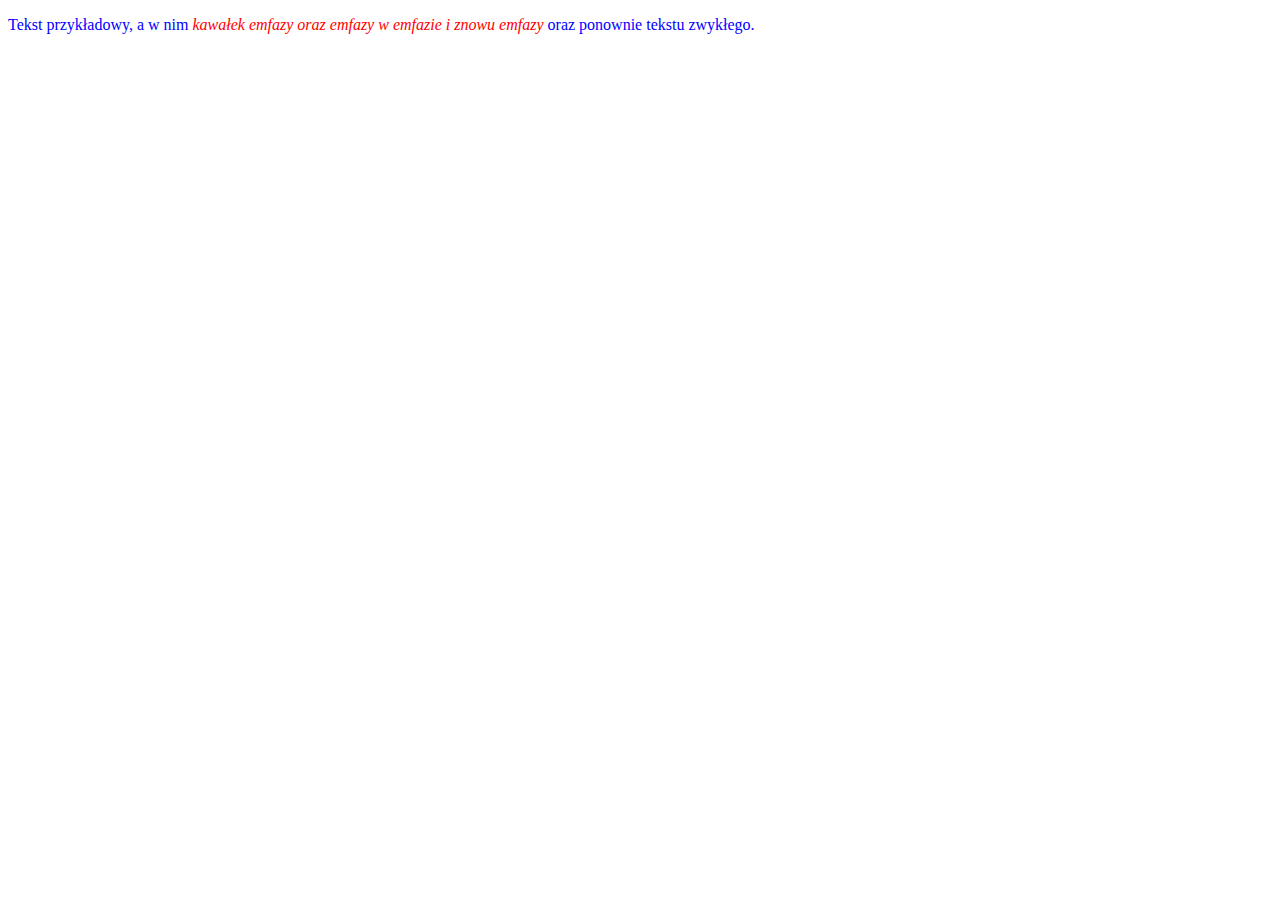
<file: cw_css/zad1/zad_01.html>
<!DOCTYPE html>
<html>
  <head>
    <title>Zadanie 1</title>
    <meta charset="utf-8">
    <link rel="stylesheet" type="text/css" href="zad_01.css">
  </head>
  <body>
    <p>
    Tekst przykładowy, a w nim <em>kawałek emfazy oraz 
      <em> emfazy w emfazie </em> i znowu emfazy </em>
    oraz ponownie tekstu zwykłego.
    </p>
  </body>
</html>
</file>
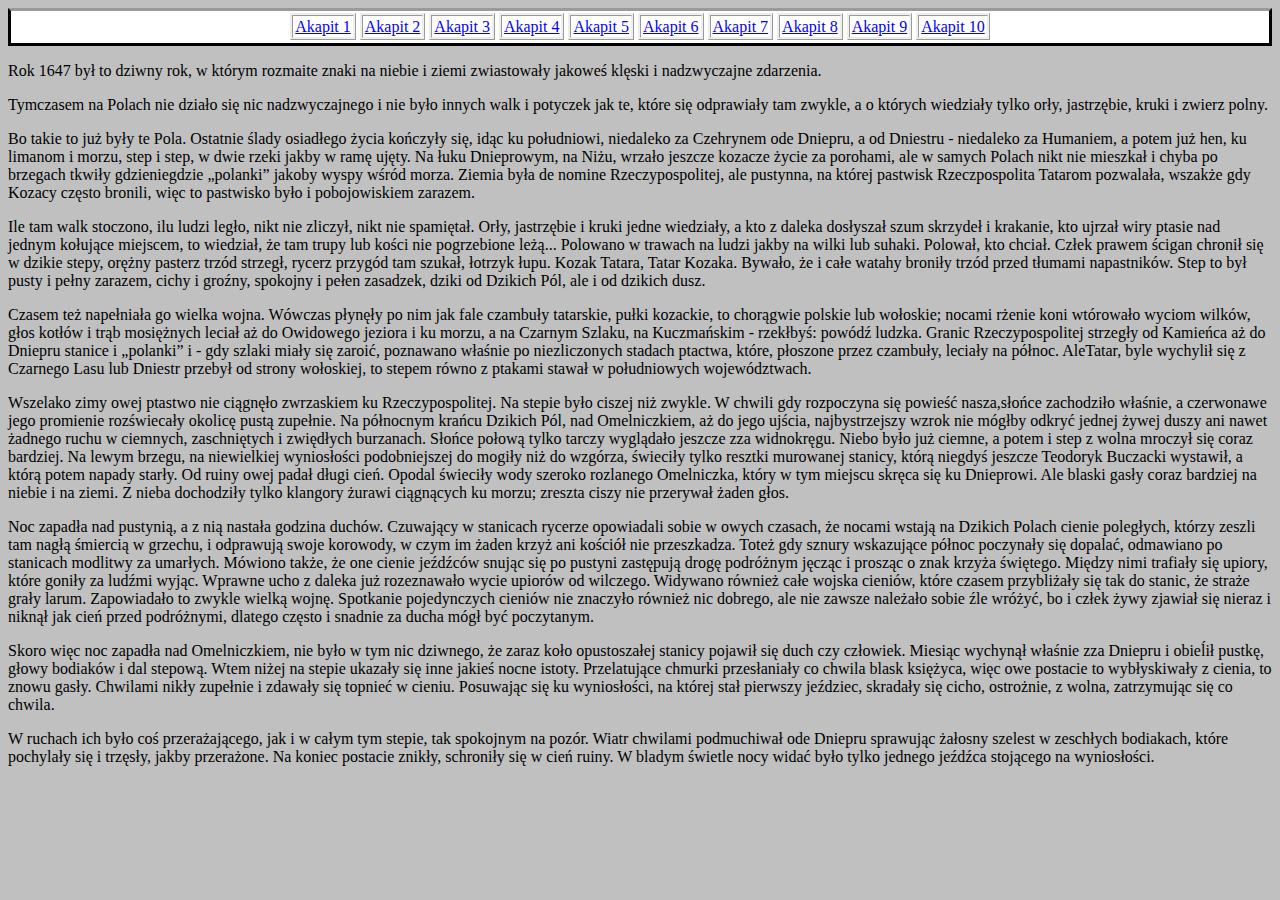
<file: cw_css/zad10/zad_10.html>
<!DOCTYPE html>
<html>
  <head>
    <title>Tekst ...</title>
    <meta charset="utf-8">
    <link rel="stylesheet" type="text/css" href="zad10.css">
  </head>
  <body>
    <div id="menu">
      <span class="el_menu"><a href="#A1">Akapit 1</a></span>
      <span class="el_menu"><a href="#A2">Akapit 2</a></span>
      <span class="el_menu"><a href="#A3">Akapit 3</a></span>
      <span class="el_menu"><a href="#A4">Akapit 4</a></span>
      <span class="el_menu"><a href="#A5">Akapit 5</a></span>
      <span class="el_menu"><a href="#A6">Akapit 6</a></span>
      <span class="el_menu"><a href="#A7">Akapit 7</a></span>
      <span class="el_menu"><a href="#A8">Akapit 8</a></span>
      <span class="el_menu"><a href="#A9">Akapit 9</a></span>
      <span class="el_menu"><a href="#A10">Akapit 10</a></span>
    </div>
    <div id="tresc">
      <p id="A1">Rok 1647 był to dziwny rok, w którym rozmaite znaki na
      niebie i ziemi zwiastowały jakoweś klęski i nadzwyczajne
      zdarzenia.</p>
      <p id="A2">Tymczasem na Polach nie działo się nic nadzwyczajnego i
      nie było innych walk i potyczek jak te, które się odprawiały tam
      zwykle, a o których wiedziały tylko orły, jastrzębie, kruki i zwierz
      polny.</p>
      <p id="A3">Bo takie to już były te Pola. Ostatnie ślady osiadłego
      życia kończyły się, idąc ku południowi, niedaleko za Czehrynem ode
      Dniepru, a od Dniestru - niedaleko za Humaniem, a potem już hen, ku
      limanom i morzu, step i step, w dwie rzeki jakby w ramę ujęty. Na łuku
      Dnieprowym, na Niżu, wrzało jeszcze kozacze życie za porohami, ale w
      samych Polach nikt nie mieszkał i chyba po brzegach tkwiły
      gdzieniegdzie &#8222;polanki&#8221; jakoby wyspy wśród morza. Ziemia
      była de nomine Rzeczypospolitej, ale pustynna, na której pastwisk
      Rzeczpospolita Tatarom pozwalała, wszakże gdy Kozacy często bronili,
      więc to pastwisko było i pobojowiskiem zarazem.</p>
      <p id="A4">Ile tam walk stoczono, ilu ludzi legło, nikt nie
      zliczył, nikt nie spamiętał. Orły, jastrzębie i kruki jedne wiedziały,
      a kto z daleka dosłyszał szum skrzydeł i krakanie, kto ujrzał wiry
      ptasie nad jednym kołujące miejscem, to wiedział, że tam trupy lub
      kości nie pogrzebione leżą... Polowano w trawach na ludzi jakby na
      wilki lub suhaki. Polował, kto chciał. Człek prawem ścigan chronił się
      w dzikie stepy, orężny pasterz trzód strzegł, rycerz przygód tam
      szukał, łotrzyk łupu. Kozak Tatara, Tatar Kozaka. Bywało, że i całe
      watahy broniły trzód przed tłumami napastników. Step to był pusty i
      pełny zarazem, cichy i groźny, spokojny i pełen zasadzek, dziki od
      Dzikich Pól, ale i od dzikich dusz.</p>

      <p id="A5">Czasem też
      napełniała go wielka wojna. Wówczas płynęły po nim jak fale
      czambuły tatarskie, pułki kozackie, to chorągwie polskie lub
      wołoskie; nocami rżenie koni wtórowało wyciom wilków, głos
      kotłów i trąb mosiężnych leciał aż do Owidowego jeziora i
      ku morzu, a na Czarnym Szlaku, na Kuczmańskim - rzekłbyś:
      powódź ludzka. Granic Rzeczypospolitej strzegły od
      Kamieńca aż do Dniepru stanice i &#8222;polanki&#8221; i - gdy
      szlaki miały się zaroić, poznawano właśnie po
      niezliczonych stadach ptactwa, które, płoszone przez czambuły,
      leciały na północ. AleTatar, byle wychylił się z Czarnego
      Lasu lub Dniestr przebył od strony wołoskiej, to stepem równo
      z ptakami stawał w południowych województwach.</p>

      <p id="A6">Wszelako zimy owej
      ptastwo nie ciągnęło zwrzaskiem ku Rzeczypospolitej. Na stepie
      było ciszej niż zwykle. W chwili gdy rozpoczyna się
      powieść nasza,słońce zachodziło właśnie, a
      czerwonawe jego promienie rozświecały okolicę pustą
      zupełnie. Na północnym krańcu Dzikich Pól, nad Omelniczkiem,
      aż do jego ujścia, najbystrzejszy wzrok nie mógłby
      odkryć jednej żywej duszy ani nawet żadnego ruchu w ciemnych,
      zaschniętych i zwiędłych burzanach. Słońce połową tylko
      tarczy wyglądało jeszcze zza widnokręgu. Niebo było już
      ciemne, a potem i step z wolna mroczył się coraz bardziej. Na
      lewym brzegu, na niewielkiej wyniosłości podobniejszej do
      mogiły niż do wzgórza, świeciły tylko resztki murowanej
      stanicy, którą niegdyś jeszcze Teodoryk Buczacki
      wystawił, a którą potem napady starły. Od ruiny owej padał
      długi cień. Opodal świeciły wody szeroko rozlanego
      Omelniczka, który w tym miejscu skręca się ku Dnieprowi. Ale
      blaski gasły coraz bardziej na niebie i na ziemi. Z nieba
      dochodziły tylko klangory żurawi ciągnących ku morzu; zreszta
      ciszy nie przerywał żaden głos.</p>

      <p id="A7">Noc zapadła nad
      pustynią, a z nią nastała godzina duchów. Czuwający w
      stanicach rycerze opowiadali sobie w owych czasach, że nocami
      wstają na Dzikich Polach cienie poległych, którzy zeszli tam
      nagłą śmiercią w grzechu, i odprawują swoje korowody, w
      czym im żaden krzyż ani kościół nie przeszkadza. Toteż
      gdy sznury wskazujące północ poczynały się dopalać,
      odmawiano po stanicach modlitwy za umarłych. Mówiono także,
      że one cienie jeźdźców snując się po pustyni
      zastępują drogę podróżnym jęcząc i prosząc o znak krzyża
      świętego. Między nimi trafiały się upiory, które
      goniły za ludźmi wyjąc. Wprawne ucho z daleka już
      rozeznawało wycie upiorów od wilczego. Widywano również całe
      wojska cieniów, które czasem przybliżały się tak do stanic,
      że straże grały larum. Zapowiadało to zwykle wielką wojnę.
      Spotkanie pojedynczych cieniów nie znaczyło również nic
      dobrego, ale nie zawsze należało sobie źle wróżyć, bo i
      człek żywy zjawiał się nieraz i niknął jak cień przed
      podróżnymi, dlatego często i snadnie za ducha mógł być
      poczytanym.</p>

      <p id="A8">Skoro więc noc
      zapadła nad Omelniczkiem, nie było w tym nic dziwnego, że
      zaraz koło opustoszałej stanicy pojawił się duch czy
      człowiek. Miesiąc wychynął właśnie zza Dniepru i
      obieĺił pustkę, głowy bodiaków i dal stepową. Wtem niżej
      na stepie ukazały się inne jakieś nocne istoty.
      Przelatujące chmurki przesłaniały co chwila blask księżyca,
      więc owe postacie to wybłyskiwały z cienia, to znowu gasły.
      Chwilami nikły zupełnie i zdawały się topnieć w cieniu.
      Posuwając się ku wyniosłości, na której stał pierwszy
      jeździec, skradały się cicho, ostrożnie, z wolna,
      zatrzymując się co chwila.</p>

      <p id="A9">W ruchach ich było
      coś przerażającego, jak i w całym tym stepie, tak
      spokojnym na pozór. Wiatr chwilami podmuchiwał ode Dniepru
      sprawując żałosny szelest w zeschłych bodiakach, które
      pochylały się i trzęsły, jakby przerażone. Na koniec
      postacie znikły, schroniły się w cień ruiny. W bladym
      świetle nocy widać było tylko jednego jeźdźca
      stojącego na wyniosłości.</p>
    </div>
  </body>
</html>
</file>
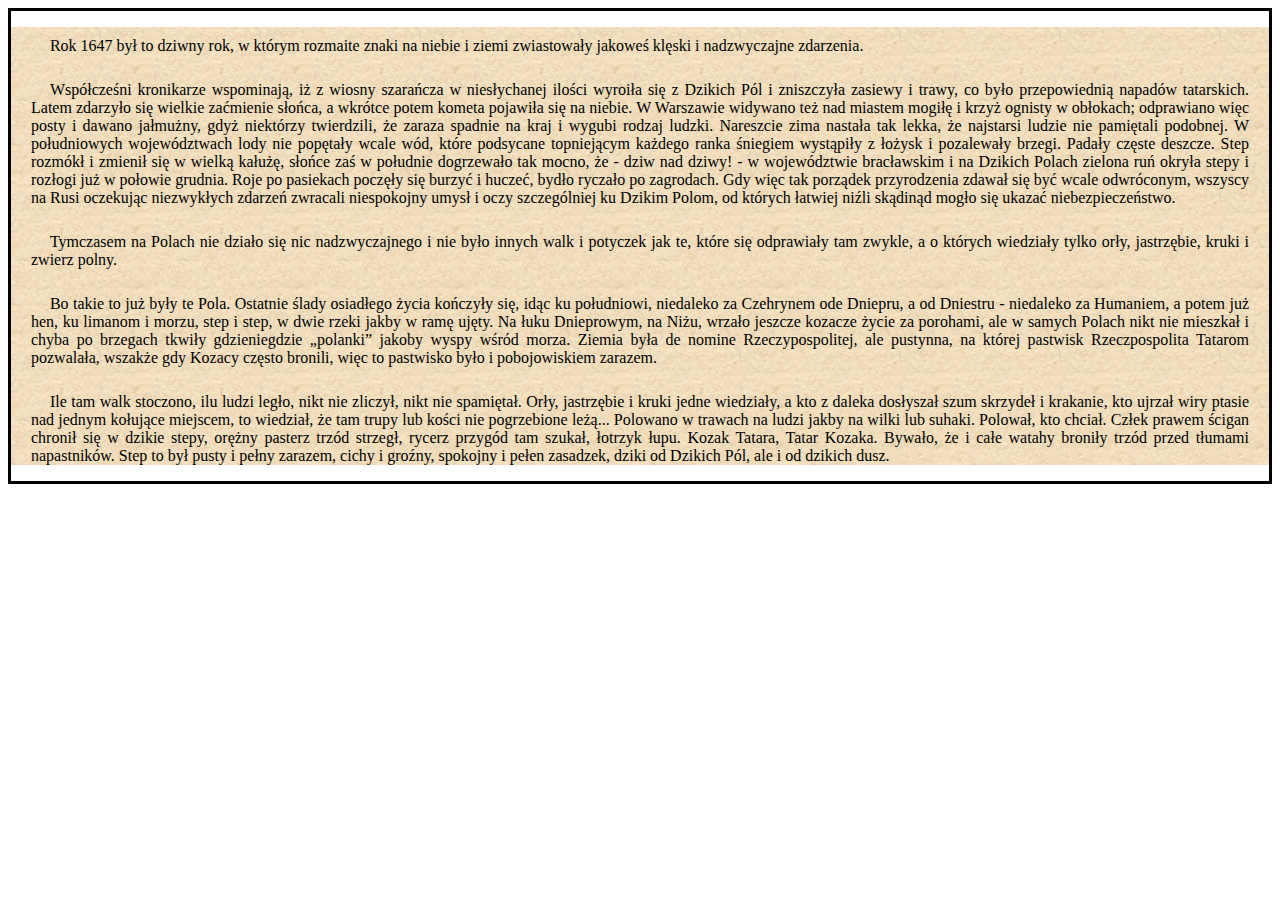
<file: cw_css/zad2/zad_02.html>
<!DOCTYPE html>
<html>
  <head>
    <meta charset="utf-8">
    <title>Tekst…</title>
    <link rel="stylesheet" type="text/css" href="zad_02.css">
  </head>
  <body>
    <div class="tresc">
      <p>Rok 1647 był to dziwny rok, w którym rozmaite znaki na
      niebie i ziemi zwiastowały jakoweś klęski i nadzwyczajne
      zdarzenia.</p>

      <p>Współcześni kronikarze wspominają, iż z wiosny
      szarańcza w niesłychanej ilości wyroiła się z Dzikich Pól i zniszczyła
      zasiewy i trawy, co było przepowiednią napadów tatarskich. Latem
      zdarzyło się wielkie zaćmienie słońca, a wkrótce potem kometa pojawiła
      się na niebie. W Warszawie widywano też nad miastem mogiłę i krzyż
      ognisty w obłokach; odprawiano więc posty i dawano jałmużny, gdyż
      niektórzy twierdzili, że zaraza spadnie na kraj i wygubi rodzaj
      ludzki. Nareszcie zima nastała tak lekka, że najstarsi ludzie nie
      pamiętali podobnej. W południowych województwach lody nie popętały
      wcale wód, które podsycane topniejącym każdego ranka śniegiem
      wystąpiły z łożysk i pozalewały brzegi. Padały częste deszcze. Step
      rozmókł i zmienił się w wielką kałużę, słońce zaś w południe
      dogrzewało tak mocno, że - dziw nad dziwy! - w województwie
      bracławskim i na Dzikich Polach zielona ruń okryła stepy i rozłogi już
      w połowie grudnia. Roje po pasiekach poczęły się burzyć i huczeć,
      bydło ryczało po zagrodach. Gdy więc tak porządek przyrodzenia zdawał
      się być wcale odwróconym, wszyscy na Rusi oczekując niezwykłych
      zdarzeń zwracali niespokojny umysł i oczy szczególniej ku Dzikim
      Polom, od których łatwiej niźli skądinąd mogło się ukazać
      niebezpieczeństwo.</p>

      <p>Tymczasem na Polach nie działo się nic nadzwyczajnego i
      nie było innych walk i potyczek jak te, które się odprawiały tam
      zwykle, a o których wiedziały tylko orły, jastrzębie, kruki i zwierz
      polny.</p>

      <p>Bo takie to już były te Pola. Ostatnie ślady osiadłego
      życia kończyły się, idąc ku południowi, niedaleko za Czehrynem ode
      Dniepru, a od Dniestru - niedaleko za Humaniem, a potem już hen, ku
      limanom i morzu, step i step, w dwie rzeki jakby w ramę ujęty. Na łuku
      Dnieprowym, na Niżu, wrzało jeszcze kozacze życie za porohami, ale w
      samych Polach nikt nie mieszkał i chyba po brzegach tkwiły
      gdzieniegdzie „polanki” jakoby wyspy wśród morza. Ziemia
      była de nomine Rzeczypospolitej, ale pustynna, na której pastwisk
      Rzeczpospolita Tatarom pozwalała, wszakże gdy Kozacy często bronili,
      więc to pastwisko było i pobojowiskiem zarazem.</p>

      <p>Ile tam walk stoczono, ilu ludzi legło, nikt nie
      zliczył, nikt nie spamiętał. Orły, jastrzębie i kruki jedne wiedziały,
      a kto z daleka dosłyszał szum skrzydeł i krakanie, kto ujrzał wiry
      ptasie nad jednym kołujące miejscem, to wiedział, że tam trupy lub
      kości nie pogrzebione leżą... Polowano w trawach na ludzi jakby na
      wilki lub suhaki. Polował, kto chciał. Człek prawem ścigan chronił się
      w dzikie stepy, orężny pasterz trzód strzegł, rycerz przygód tam
      szukał, łotrzyk łupu. Kozak Tatara, Tatar Kozaka. Bywało, że i całe
      watahy broniły trzód przed tłumami napastników. Step to był pusty i
      pełny zarazem, cichy i groźny, spokojny i pełen zasadzek, dziki od
      Dzikich Pól, ale i od dzikich dusz.</p>
    </div>
  </body>
</html>
</file>
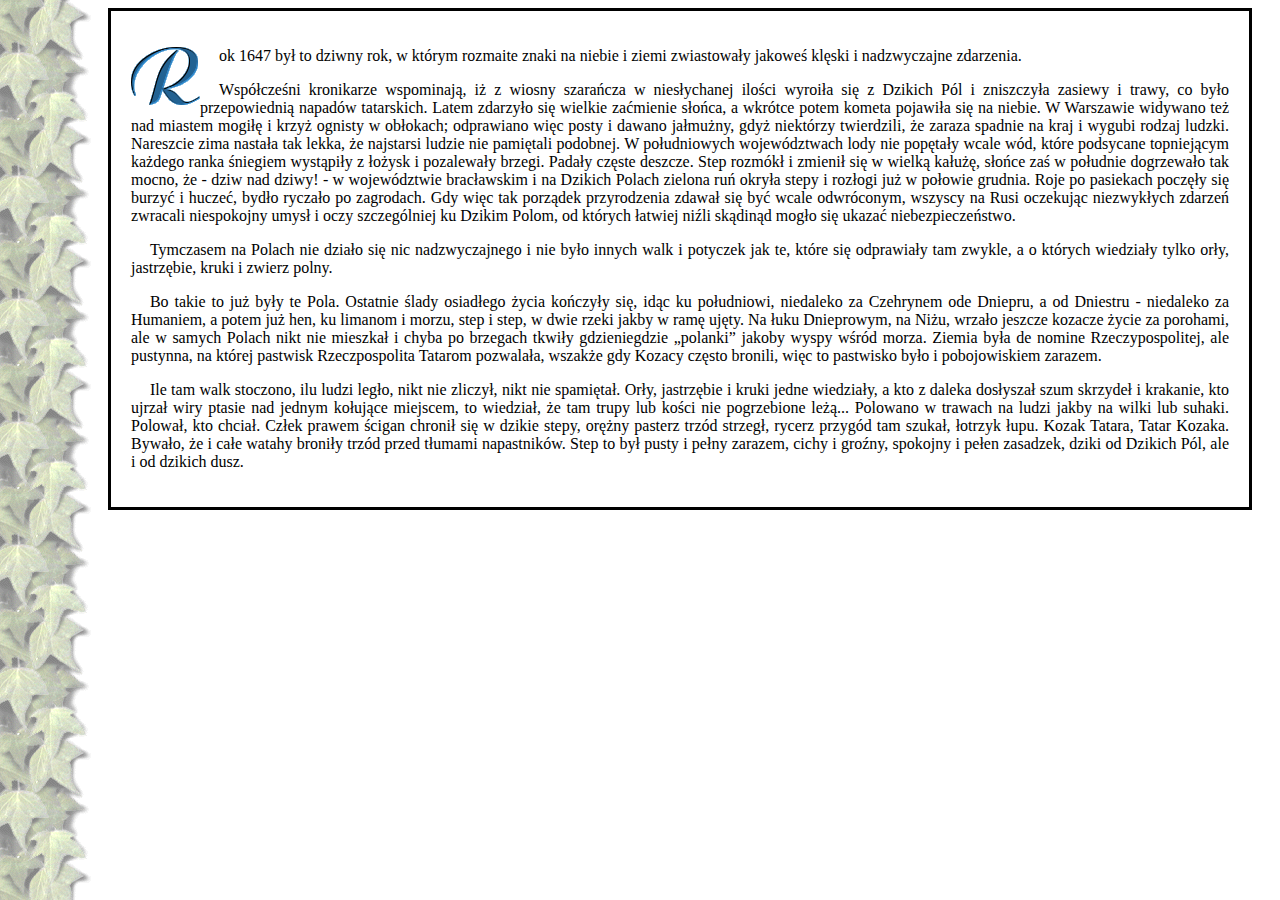
<file: cw_css/zad3/zad_03.html>
<!DOCTYPE html>
<html>
  <head>
    <meta charset="utf-8">
    <title>Tekst…</title>
    <link rel="stylesheet" type="text/css" href="zad_03.css">
  </head>
  <body>
    <div class="tresc">
      <p><img src="R.gif" alt="R">ok 1647 był to dziwny rok, w którym rozmaite znaki na
      niebie i ziemi zwiastowały jakoweś klęski i nadzwyczajne
      zdarzenia.</p>

      <p>Współcześni kronikarze wspominają, iż z wiosny
      szarańcza w niesłychanej ilości wyroiła się z Dzikich Pól i zniszczyła
      zasiewy i trawy, co było przepowiednią napadów tatarskich. Latem
      zdarzyło się wielkie zaćmienie słońca, a wkrótce potem kometa pojawiła
      się na niebie. W Warszawie widywano też nad miastem mogiłę i krzyż
      ognisty w obłokach; odprawiano więc posty i dawano jałmużny, gdyż
      niektórzy twierdzili, że zaraza spadnie na kraj i wygubi rodzaj
      ludzki. Nareszcie zima nastała tak lekka, że najstarsi ludzie nie
      pamiętali podobnej. W południowych województwach lody nie popętały
      wcale wód, które podsycane topniejącym każdego ranka śniegiem
      wystąpiły z łożysk i pozalewały brzegi. Padały częste deszcze. Step
      rozmókł i zmienił się w wielką kałużę, słońce zaś w południe
      dogrzewało tak mocno, że - dziw nad dziwy! - w województwie
      bracławskim i na Dzikich Polach zielona ruń okryła stepy i rozłogi już
      w połowie grudnia. Roje po pasiekach poczęły się burzyć i huczeć,
      bydło ryczało po zagrodach. Gdy więc tak porządek przyrodzenia zdawał
      się być wcale odwróconym, wszyscy na Rusi oczekując niezwykłych
      zdarzeń zwracali niespokojny umysł i oczy szczególniej ku Dzikim
      Polom, od których łatwiej niźli skądinąd mogło się ukazać
      niebezpieczeństwo.</p>

      <p>Tymczasem na Polach nie działo się nic nadzwyczajnego i
      nie było innych walk i potyczek jak te, które się odprawiały tam
      zwykle, a o których wiedziały tylko orły, jastrzębie, kruki i zwierz
      polny.</p>

      <p>Bo takie to już były te Pola. Ostatnie ślady osiadłego
      życia kończyły się, idąc ku południowi, niedaleko za Czehrynem ode
      Dniepru, a od Dniestru - niedaleko za Humaniem, a potem już hen, ku
      limanom i morzu, step i step, w dwie rzeki jakby w ramę ujęty. Na łuku
      Dnieprowym, na Niżu, wrzało jeszcze kozacze życie za porohami, ale w
      samych Polach nikt nie mieszkał i chyba po brzegach tkwiły
      gdzieniegdzie „polanki” jakoby wyspy wśród morza. Ziemia
      była de nomine Rzeczypospolitej, ale pustynna, na której pastwisk
      Rzeczpospolita Tatarom pozwalała, wszakże gdy Kozacy często bronili,
      więc to pastwisko było i pobojowiskiem zarazem.</p>

      <p>Ile tam walk stoczono, ilu ludzi legło, nikt nie
      zliczył, nikt nie spamiętał. Orły, jastrzębie i kruki jedne wiedziały,
      a kto z daleka dosłyszał szum skrzydeł i krakanie, kto ujrzał wiry
      ptasie nad jednym kołujące miejscem, to wiedział, że tam trupy lub
      kości nie pogrzebione leżą... Polowano w trawach na ludzi jakby na
      wilki lub suhaki. Polował, kto chciał. Człek prawem ścigan chronił się
      w dzikie stepy, orężny pasterz trzód strzegł, rycerz przygód tam
      szukał, łotrzyk łupu. Kozak Tatara, Tatar Kozaka. Bywało, że i całe
      watahy broniły trzód przed tłumami napastników. Step to był pusty i
      pełny zarazem, cichy i groźny, spokojny i pełen zasadzek, dziki od
      Dzikich Pól, ale i od dzikich dusz.</p>
    </div>
  </body>
</html>
</file>
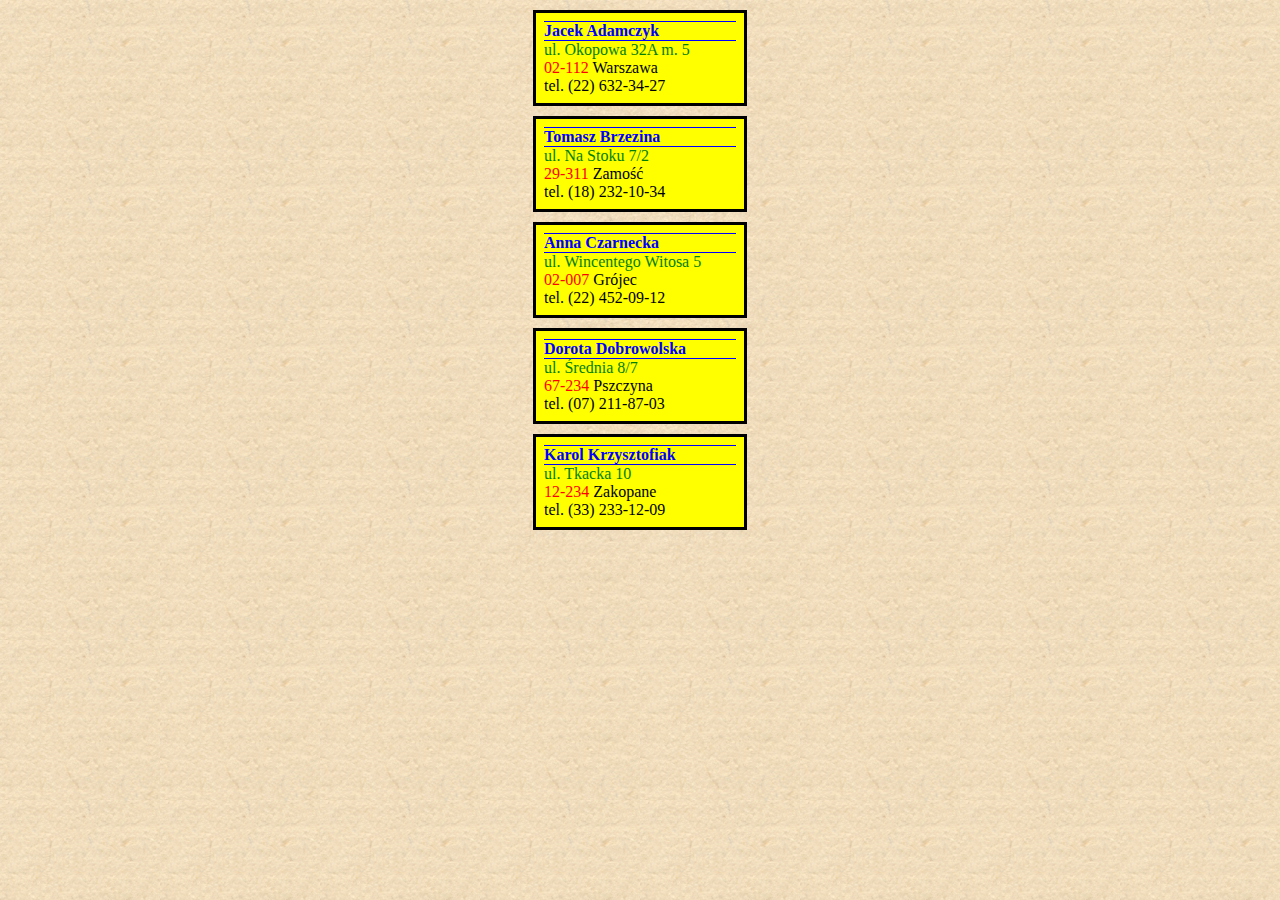
<file: cw_css/zad4/zad_04.html>
<!DOCTYPE html>
<html>
  <head>
    <meta charset="utf-8">
    <title>Książka adresowa</title>
    <link rel="stylesheet" type="text/css" href="zad_04.css">
  </head>
  <body>
    <div id="pojemnik">

      <div class="adres">
        <span class="nazwisko">Jacek Adamczyk</span>
        <span class="ulica">ul. Okopowa 32A m. 5</span>
        <span class="kod">02-112</span> 
        <span class="miejscowosc">Warszawa</span>
        <span class="telefon">tel. (22) 632-34-27</span>
      </div>

      <div class="adres">
        <span class="nazwisko">Tomasz Brzezina</span>
        <span class="ulica">ul. Na Stoku 7/2</span>
        <span class="kod">29-311</span> 
        <span class="miejscowosc">Zamość</span>
        <span class="telefon">tel. (18) 232-10-34</span>
      </div>

      <div class="adres">
        <span class="nazwisko">Anna Czarnecka</span>
        <span class="ulica">ul. Wincentego Witosa 5</span>
        <span class="kod">02-007</span> 
        <span class="miejscowosc">Grójec</span>
        <span class="telefon">tel. (22) 452-09-12</span>
      </div>

      <div class="adres">
        <span class="nazwisko">Dorota Dobrowolska</span>
        <span class="ulica">ul. Średnia 8/7</span>
        <span class="kod">67-234</span> 
        <span class="miejscowosc">Pszczyna</span>
        <span class="telefon">tel. (07) 211-87-03</span>
      </div>

      <div class="adres">
        <span class="nazwisko">Karol Krzysztofiak</span>
        <span class="ulica">ul. Tkacka 10</span>
        <span class="kod">12-234</span> 
        <span class="miejscowosc">Zakopane</span>
        <span class="telefon">tel. (33) 233-12-09</span>
      </div>

    </div>
  </body>
</html>
</file>
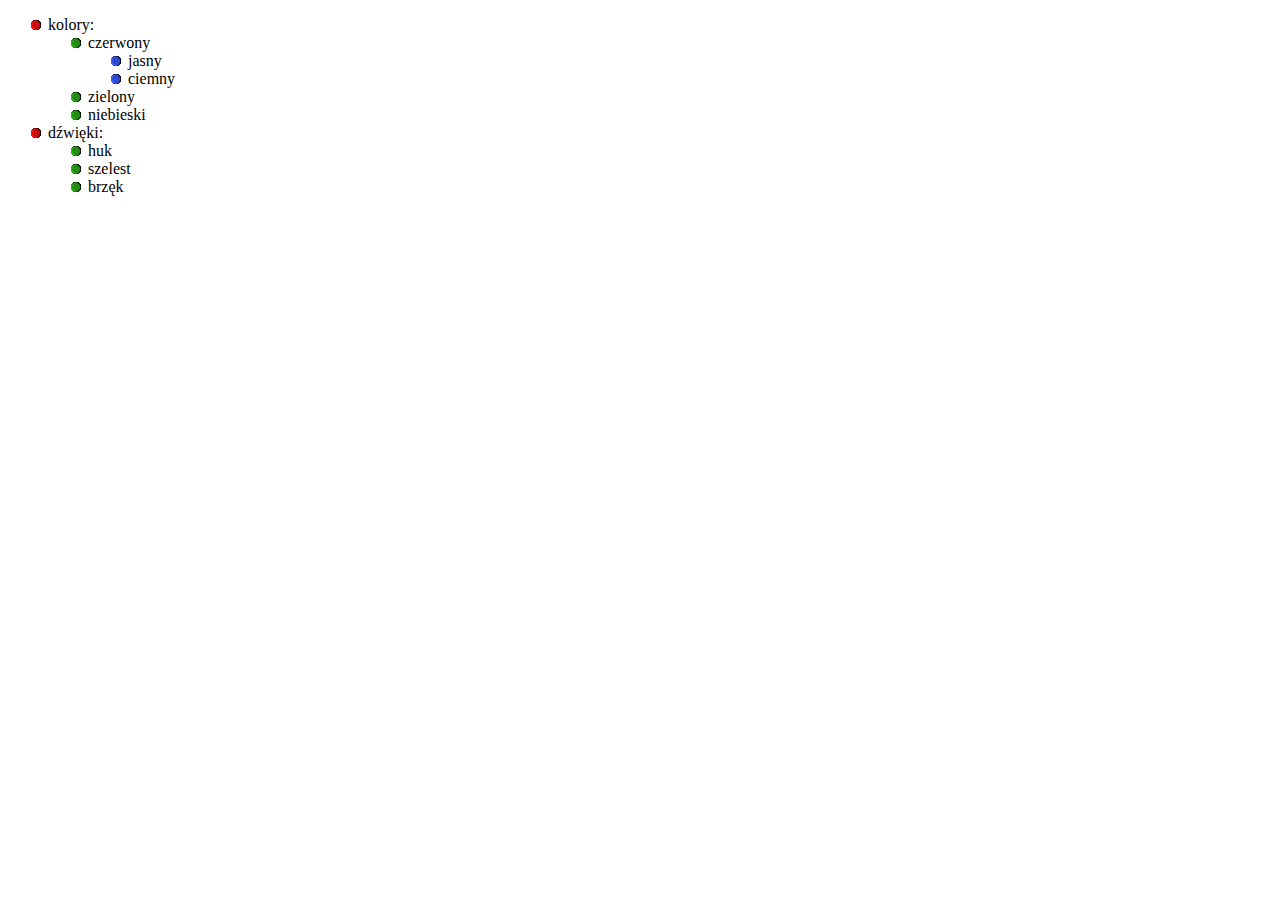
<file: cw_css/zad5/zad_05.html>
<!DOCTYPE html>
<html>
  <head>
    <title>CSS - pozycjonowanie: Zadanie 5</title>
    <meta charset="utf-8">
    <link rel="stylesheet" type="text/css" href="zad_05.css">
  </head>
  <body>
    <ul>
      <li>kolory:
      <ul>
        <li>czerwony
        <ul>
          <li>jasny</li>
          <li>ciemny</li>
        </ul>
        </li>
        <li>zielony</li>
        <li>niebieski</li>
      </ul>
      </li>
      <li>dźwięki:
      <ul>
        <li>huk</li>
        <li>szelest</li>
        <li>brzęk</li>
      </ul>
      </li>
    </ul>
  </body>
</html>
</file>
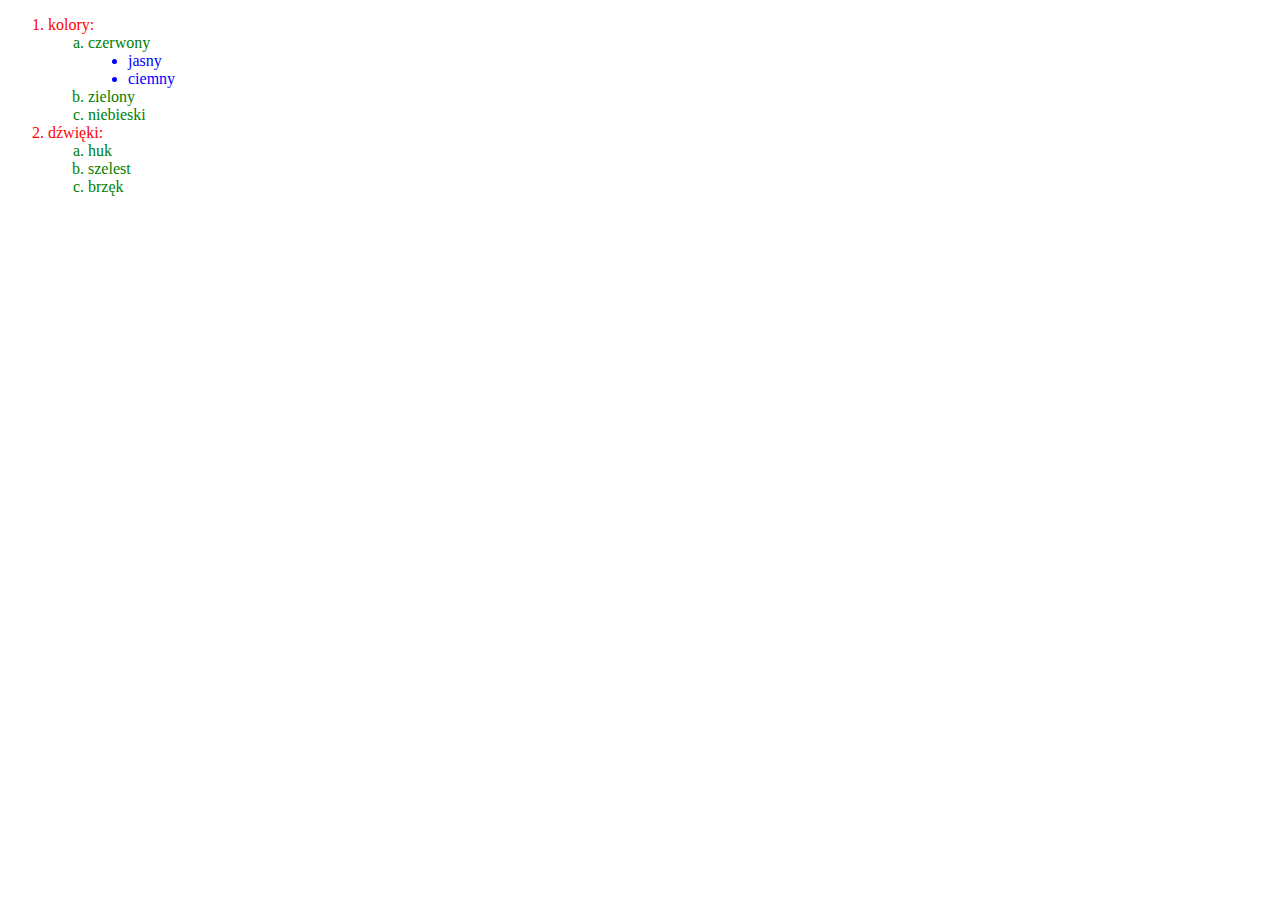
<file: cw_css/zad6/zad_06.html>
<!DOCTYPE html>
<html>
  <head>
    <title>CSS - pozycjonowanie: Zadanie 6</title>
    <meta charset="utf-8">
    <link rel="stylesheet" type="text/css" href="zad_06.css">
  </head>
  <body>
    <ul>
      <li>kolory:
      <ul>
        <li>czerwony
        <ul>
          <li>jasny</li>
          <li>ciemny</li>
        </ul>
        </li>
        <li>zielony</li>
        <li>niebieski</li>
      </ul>
      </li>
      <li>dźwięki:
      <ul>
        <li>huk</li>
        <li>szelest</li>
        <li>brzęk</li>
      </ul>
      </li>
    </ul>
  </body>
</html>
</file>
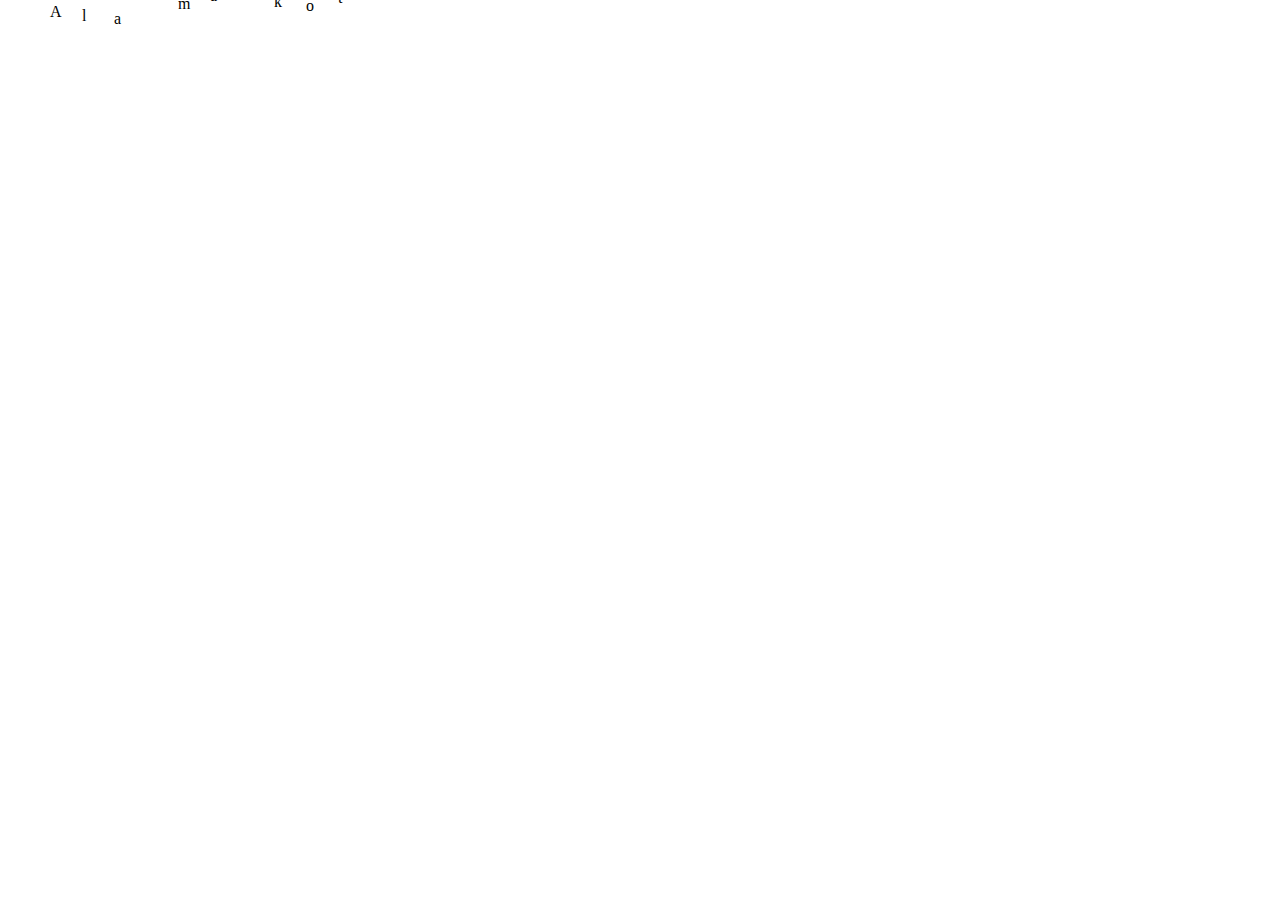
<file: cw_css/zad7/zad_07.html>
<!DOCTYPE html>
<html>
  <head>
    <title>CSS - pozycjonowanie: Zadanie 7</title>
    <meta charset="utf-8">
    <link rel="stylesheet" type="text/css" href="zad_07.css">
  </head>
  <body>
    <div class="C">
      <div class="A">A
        <div class="A">l
          <div class="A">a
            <div class="B">&nbsp;
              <div class="B">m
                <div class="B">a
                  <div class="A">&nbsp;
                    <div class="A">k
                      <div class="A">o
                        <div class="B">t
                          <div class="B">a
                          </div>
                        </div>
                      </div>
                    </div>
                  </div>
                </div>
              </div>
            </div>
          </div>
        </div>
      </div>
    </div>
  </body>
</html>
</file>
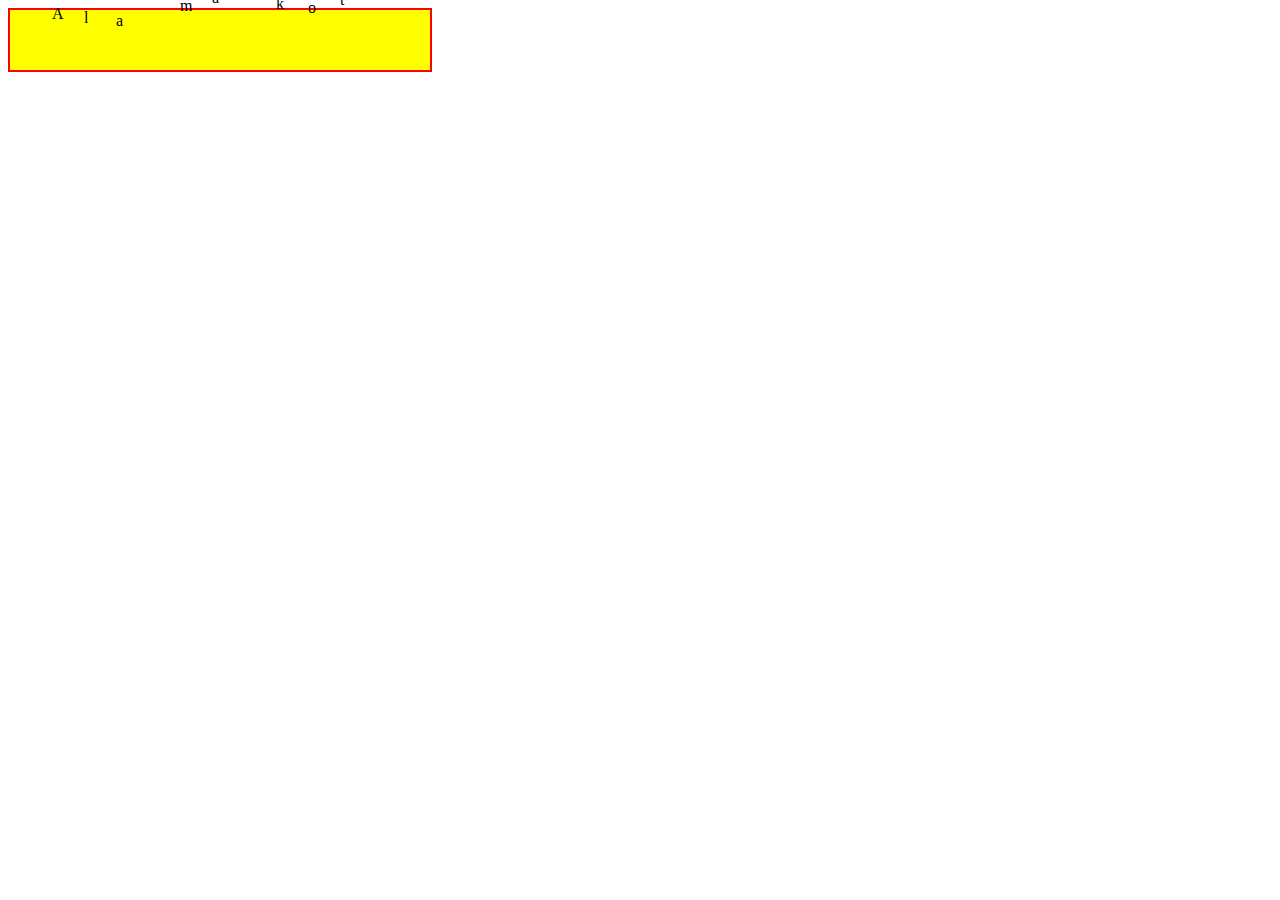
<file: cw_css/zad8/zad_08.html>
<!DOCTYPE html>
<html>
  <head>
    <title>CSS - pozycjonowanie: Zadanie 8</title>
    <meta charset="utf-8">
    <link rel="stylesheet" type="text/css" href="zad_08.css">
  </head>
  <body>
    <div class="C">
      <div class="A">A
        <div class="A">l
          <div class="A">a
            <div class="B">&nbsp;
              <div class="B">m
                <div class="B">a
                  <div class="A">&nbsp;
                    <div class="A">k
                      <div class="A">o
                        <div class="B">t
                          <div class="B">a
                          </div>
                        </div>
                      </div>
                    </div>
                  </div>
                </div>
              </div>
            </div>
          </div>
        </div>
      </div>
    </div>
  </body>
</html>
</file>
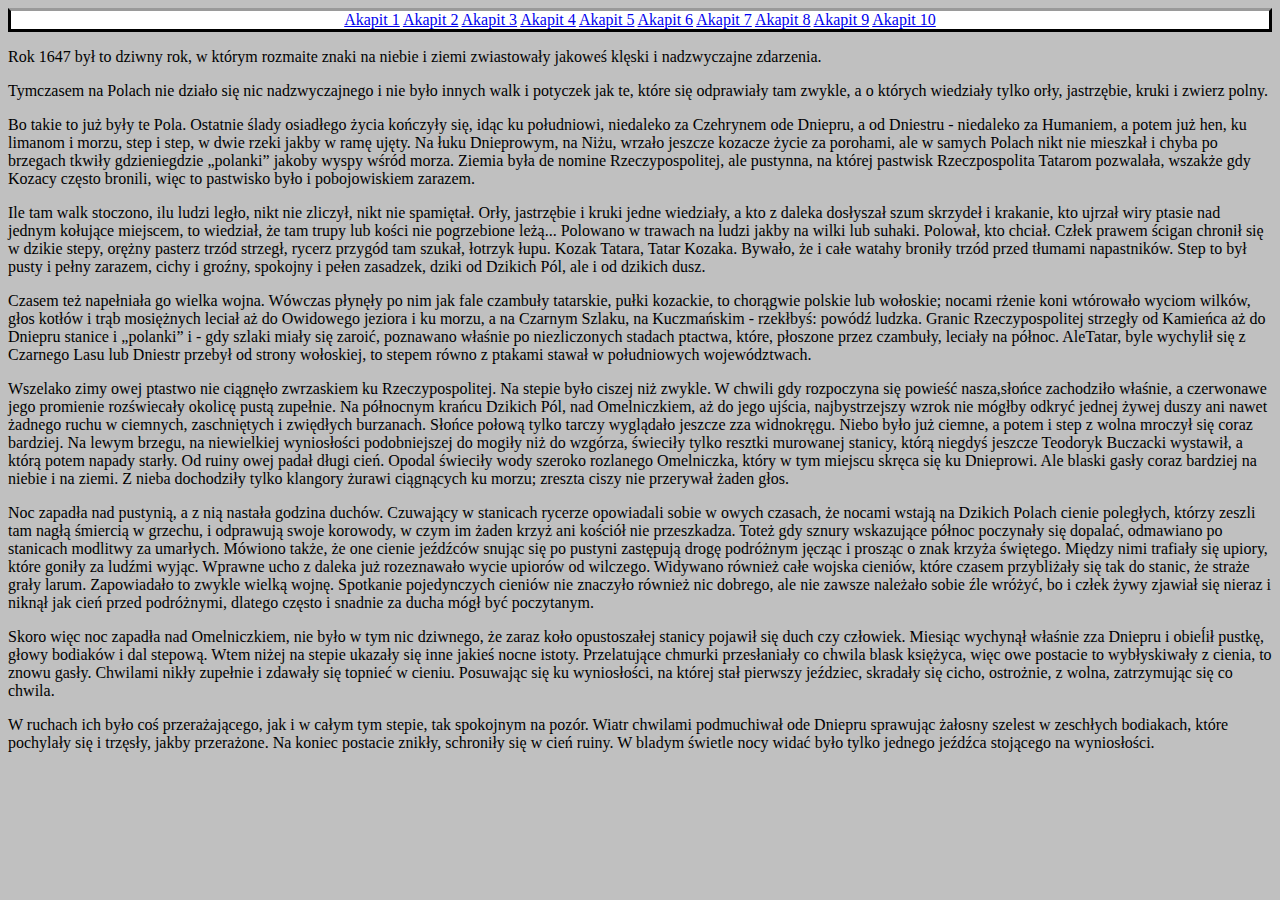
<file: cw_css/zad9/zad_09.html>
<!DOCTYPE html>
<html>
  <head>
    <title>Tekst ...</title>
    <meta charset="utf-8">
    <link rel="stylesheet" type="text/css" href="zad_09.css">
  </head>
  <body>
    <div id="menu">
      <span class="el_menu"><a href="#A1">Akapit 1</a></span>
      <span class="el_menu"><a href="#A2">Akapit 2</a></span>
      <span class="el_menu"><a href="#A3">Akapit 3</a></span>
      <span class="el_menu"><a href="#A4">Akapit 4</a></span>
      <span class="el_menu"><a href="#A5">Akapit 5</a></span>
      <span class="el_menu"><a href="#A6">Akapit 6</a></span>
      <span class="el_menu"><a href="#A7">Akapit 7</a></span>
      <span class="el_menu"><a href="#A8">Akapit 8</a></span>
      <span class="el_menu"><a href="#A9">Akapit 9</a></span>
      <span class="el_menu"><a href="#A10">Akapit 10</a></span>
    </div>
    <div id="tresc">
      <p id="A1">Rok 1647 był to dziwny rok, w którym rozmaite znaki na
      niebie i ziemi zwiastowały jakoweś klęski i nadzwyczajne
      zdarzenia.</p>
      <p id="A2">Tymczasem na Polach nie działo się nic nadzwyczajnego i
      nie było innych walk i potyczek jak te, które się odprawiały tam
      zwykle, a o których wiedziały tylko orły, jastrzębie, kruki i zwierz
      polny.</p>
      <p id="A3">Bo takie to już były te Pola. Ostatnie ślady osiadłego
      życia kończyły się, idąc ku południowi, niedaleko za Czehrynem ode
      Dniepru, a od Dniestru - niedaleko za Humaniem, a potem już hen, ku
      limanom i morzu, step i step, w dwie rzeki jakby w ramę ujęty. Na łuku
      Dnieprowym, na Niżu, wrzało jeszcze kozacze życie za porohami, ale w
      samych Polach nikt nie mieszkał i chyba po brzegach tkwiły
      gdzieniegdzie &#8222;polanki&#8221; jakoby wyspy wśród morza. Ziemia
      była de nomine Rzeczypospolitej, ale pustynna, na której pastwisk
      Rzeczpospolita Tatarom pozwalała, wszakże gdy Kozacy często bronili,
      więc to pastwisko było i pobojowiskiem zarazem.</p>
      <p id="A4">Ile tam walk stoczono, ilu ludzi legło, nikt nie
      zliczył, nikt nie spamiętał. Orły, jastrzębie i kruki jedne wiedziały,
      a kto z daleka dosłyszał szum skrzydeł i krakanie, kto ujrzał wiry
      ptasie nad jednym kołujące miejscem, to wiedział, że tam trupy lub
      kości nie pogrzebione leżą... Polowano w trawach na ludzi jakby na
      wilki lub suhaki. Polował, kto chciał. Człek prawem ścigan chronił się
      w dzikie stepy, orężny pasterz trzód strzegł, rycerz przygód tam
      szukał, łotrzyk łupu. Kozak Tatara, Tatar Kozaka. Bywało, że i całe
      watahy broniły trzód przed tłumami napastników. Step to był pusty i
      pełny zarazem, cichy i groźny, spokojny i pełen zasadzek, dziki od
      Dzikich Pól, ale i od dzikich dusz.</p>

      <p id="A5">Czasem też
      napełniała go wielka wojna. Wówczas płynęły po nim jak fale
      czambuły tatarskie, pułki kozackie, to chorągwie polskie lub
      wołoskie; nocami rżenie koni wtórowało wyciom wilków, głos
      kotłów i trąb mosiężnych leciał aż do Owidowego jeziora i
      ku morzu, a na Czarnym Szlaku, na Kuczmańskim - rzekłbyś:
      powódź ludzka. Granic Rzeczypospolitej strzegły od
      Kamieńca aż do Dniepru stanice i &#8222;polanki&#8221; i - gdy
      szlaki miały się zaroić, poznawano właśnie po
      niezliczonych stadach ptactwa, które, płoszone przez czambuły,
      leciały na północ. AleTatar, byle wychylił się z Czarnego
      Lasu lub Dniestr przebył od strony wołoskiej, to stepem równo
      z ptakami stawał w południowych województwach.</p>

      <p id="A6">Wszelako zimy owej
      ptastwo nie ciągnęło zwrzaskiem ku Rzeczypospolitej. Na stepie
      było ciszej niż zwykle. W chwili gdy rozpoczyna się
      powieść nasza,słońce zachodziło właśnie, a
      czerwonawe jego promienie rozświecały okolicę pustą
      zupełnie. Na północnym krańcu Dzikich Pól, nad Omelniczkiem,
      aż do jego ujścia, najbystrzejszy wzrok nie mógłby
      odkryć jednej żywej duszy ani nawet żadnego ruchu w ciemnych,
      zaschniętych i zwiędłych burzanach. Słońce połową tylko
      tarczy wyglądało jeszcze zza widnokręgu. Niebo było już
      ciemne, a potem i step z wolna mroczył się coraz bardziej. Na
      lewym brzegu, na niewielkiej wyniosłości podobniejszej do
      mogiły niż do wzgórza, świeciły tylko resztki murowanej
      stanicy, którą niegdyś jeszcze Teodoryk Buczacki
      wystawił, a którą potem napady starły. Od ruiny owej padał
      długi cień. Opodal świeciły wody szeroko rozlanego
      Omelniczka, który w tym miejscu skręca się ku Dnieprowi. Ale
      blaski gasły coraz bardziej na niebie i na ziemi. Z nieba
      dochodziły tylko klangory żurawi ciągnących ku morzu; zreszta
      ciszy nie przerywał żaden głos.</p>

      <p id="A7">Noc zapadła nad
      pustynią, a z nią nastała godzina duchów. Czuwający w
      stanicach rycerze opowiadali sobie w owych czasach, że nocami
      wstają na Dzikich Polach cienie poległych, którzy zeszli tam
      nagłą śmiercią w grzechu, i odprawują swoje korowody, w
      czym im żaden krzyż ani kościół nie przeszkadza. Toteż
      gdy sznury wskazujące północ poczynały się dopalać,
      odmawiano po stanicach modlitwy za umarłych. Mówiono także,
      że one cienie jeźdźców snując się po pustyni
      zastępują drogę podróżnym jęcząc i prosząc o znak krzyża
      świętego. Między nimi trafiały się upiory, które
      goniły za ludźmi wyjąc. Wprawne ucho z daleka już
      rozeznawało wycie upiorów od wilczego. Widywano również całe
      wojska cieniów, które czasem przybliżały się tak do stanic,
      że straże grały larum. Zapowiadało to zwykle wielką wojnę.
      Spotkanie pojedynczych cieniów nie znaczyło również nic
      dobrego, ale nie zawsze należało sobie źle wróżyć, bo i
      człek żywy zjawiał się nieraz i niknął jak cień przed
      podróżnymi, dlatego często i snadnie za ducha mógł być
      poczytanym.</p>

      <p id="A8">Skoro więc noc
      zapadła nad Omelniczkiem, nie było w tym nic dziwnego, że
      zaraz koło opustoszałej stanicy pojawił się duch czy
      człowiek. Miesiąc wychynął właśnie zza Dniepru i
      obieĺił pustkę, głowy bodiaków i dal stepową. Wtem niżej
      na stepie ukazały się inne jakieś nocne istoty.
      Przelatujące chmurki przesłaniały co chwila blask księżyca,
      więc owe postacie to wybłyskiwały z cienia, to znowu gasły.
      Chwilami nikły zupełnie i zdawały się topnieć w cieniu.
      Posuwając się ku wyniosłości, na której stał pierwszy
      jeździec, skradały się cicho, ostrożnie, z wolna,
      zatrzymując się co chwila.</p>

      <p id="A9">W ruchach ich było
      coś przerażającego, jak i w całym tym stepie, tak
      spokojnym na pozór. Wiatr chwilami podmuchiwał ode Dniepru
      sprawując żałosny szelest w zeschłych bodiakach, które
      pochylały się i trzęsły, jakby przerażone. Na koniec
      postacie znikły, schroniły się w cień ruiny. W bladym
      świetle nocy widać było tylko jednego jeźdźca
      stojącego na wyniosłości.</p>
    </div>
  </body>
</html>
</file>
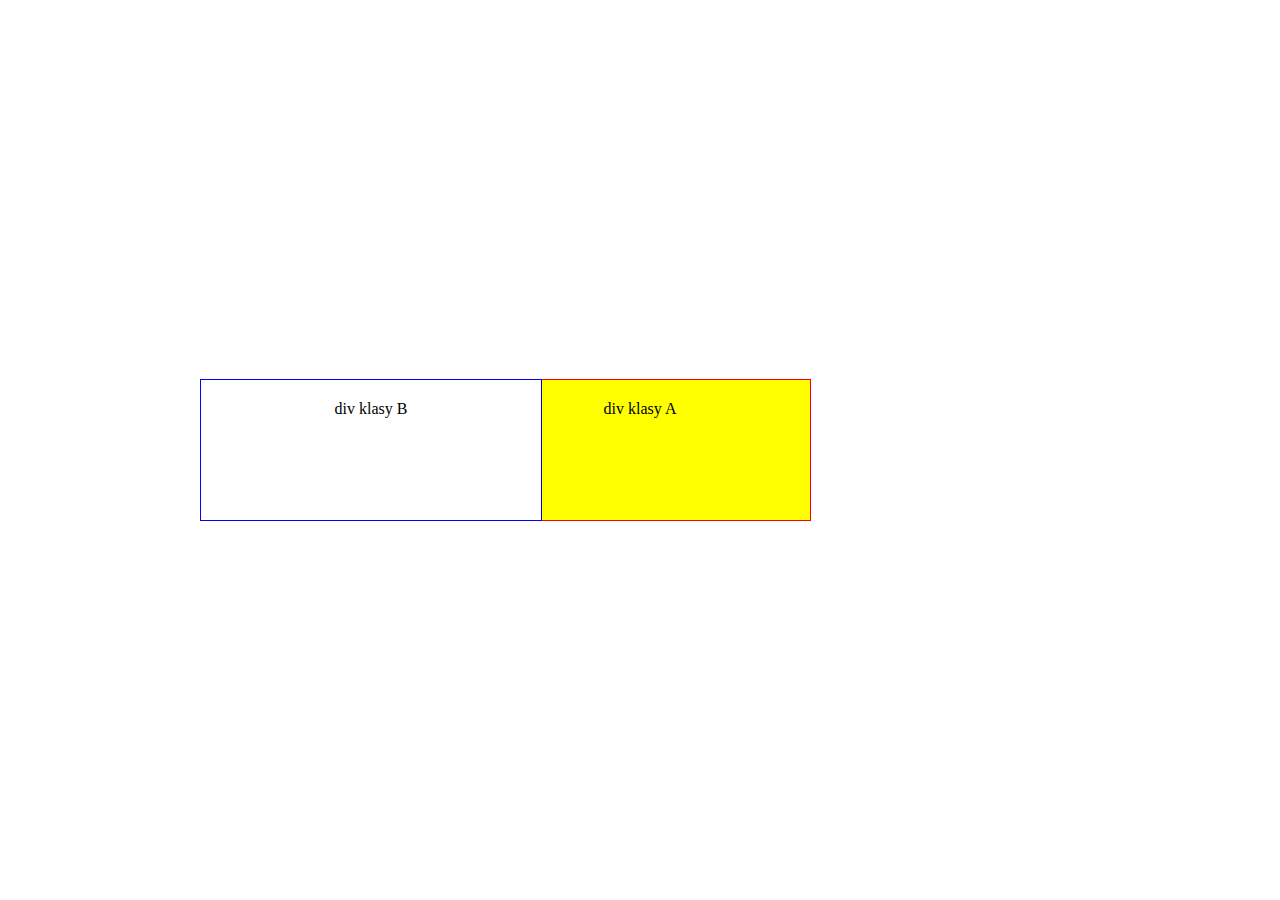
<file: cw_css2/zad01/zad_01.html>
<!DOCTYPE html>
<html>
  <head>
    <meta charset="utf-8">
    <title>CSS - pozycjonowanie: Zadanie 1</title>
    <link rel="stylesheet" type="text/css" href="zad_01.css">
  </head>
  <body>
    <div class="A">
      div klasy A
    </div>
    <div class="B">
      div klasy B
    </div>
  </body>
</html>
</file>
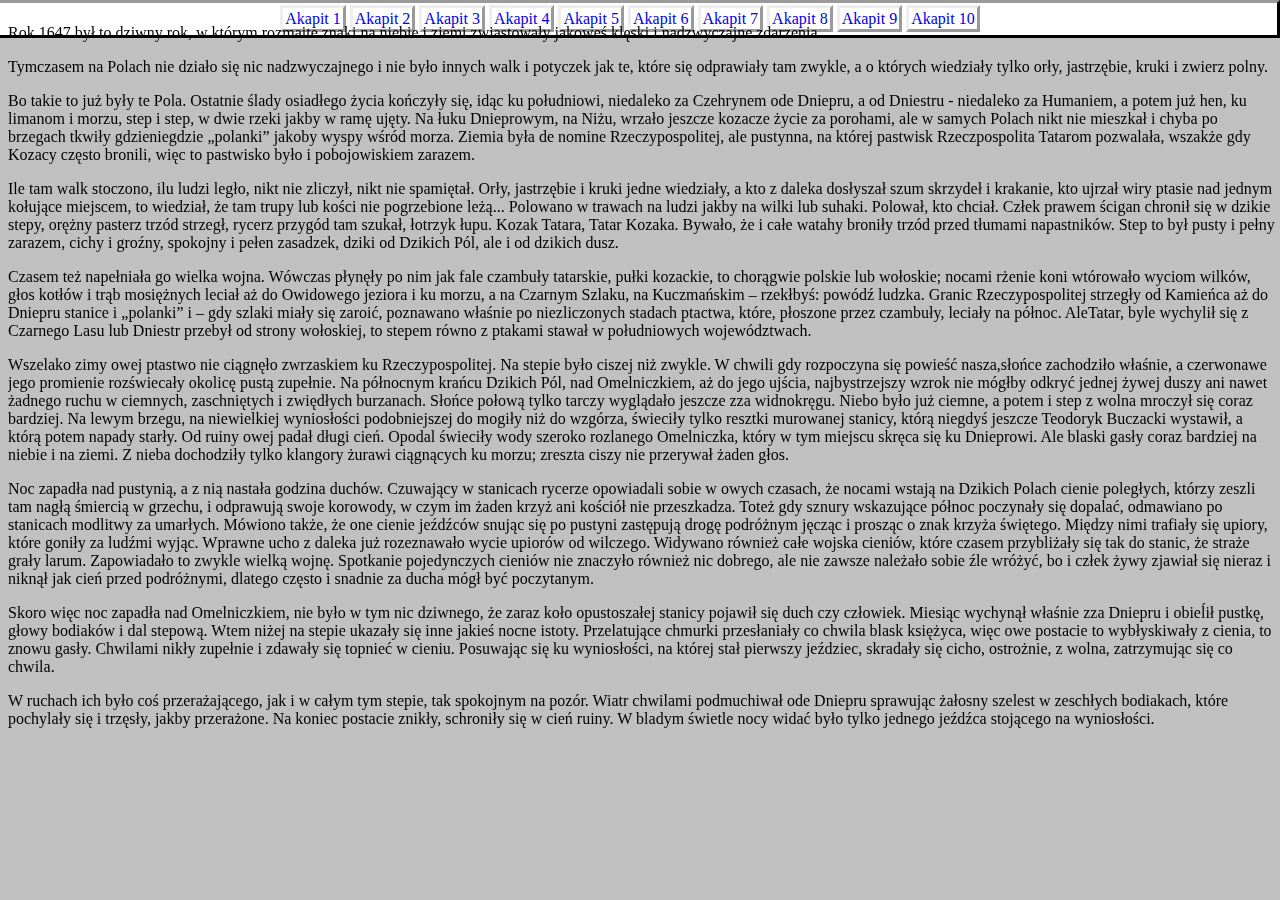
<file: cw_css2/zad02/zad_02.html>
<!DOCTYPE html>
<html>
  <head>
    <meta charset="utf-8">
    <title>Tekst ...</title>
    <link rel="stylesheet" type="text/css" href="zad_02.css">
  </head>
  <body>
    <div id="menu">
      <span class="el_menu"><a href="#A1">Akapit 1</a></span>
      <span class="el_menu"><a href="#A2">Akapit 2</a></span>
      <span class="el_menu"><a href="#A3">Akapit 3</a></span>
      <span class="el_menu"><a href="#A4">Akapit 4</a></span>
      <span class="el_menu"><a href="#A5">Akapit 5</a></span>
      <span class="el_menu"><a href="#A6">Akapit 6</a></span>
      <span class="el_menu"><a href="#A7">Akapit 7</a></span>
      <span class="el_menu"><a href="#A8">Akapit 8</a></span>
      <span class="el_menu"><a href="#A9">Akapit 9</a></span>
      <span class="el_menu"><a href="#A10">Akapit 10</a></span>
    </div>
    <div id="tresc">
      <p id="A1">Rok 1647 był to dziwny rok, w którym rozmaite znaki na
      niebie i ziemi zwiastowały jakoweś klęski i nadzwyczajne
      zdarzenia.</p>
      <p id="A2">Tymczasem na Polach nie działo się nic nadzwyczajnego i
      nie było innych walk i potyczek jak te, które się odprawiały tam
      zwykle, a o których wiedziały tylko orły, jastrzębie, kruki i zwierz
      polny.</p>
      <p id="A3">Bo takie to już były te Pola. Ostatnie ślady osiadłego
      życia kończyły się, idąc ku południowi, niedaleko za Czehrynem ode
      Dniepru, a od Dniestru - niedaleko za Humaniem, a potem już hen, ku
      limanom i morzu, step i step, w dwie rzeki jakby w ramę ujęty. Na łuku
      Dnieprowym, na Niżu, wrzało jeszcze kozacze życie za porohami, ale w
      samych Polach nikt nie mieszkał i chyba po brzegach tkwiły
      gdzieniegdzie „polanki” jakoby wyspy wśród morza. Ziemia
      była de nomine Rzeczypospolitej, ale pustynna, na której pastwisk
      Rzeczpospolita Tatarom pozwalała, wszakże gdy Kozacy często bronili,
      więc to pastwisko było i pobojowiskiem zarazem.</p>
      <p id="A4">Ile tam walk stoczono, ilu ludzi legło, nikt nie
      zliczył, nikt nie spamiętał. Orły, jastrzębie i kruki jedne wiedziały,
      a kto z daleka dosłyszał szum skrzydeł i krakanie, kto ujrzał wiry
      ptasie nad jednym kołujące miejscem, to wiedział, że tam trupy lub
      kości nie pogrzebione leżą... Polowano w trawach na ludzi jakby na
      wilki lub suhaki. Polował, kto chciał. Człek prawem ścigan chronił się
      w dzikie stepy, orężny pasterz trzód strzegł, rycerz przygód tam
      szukał, łotrzyk łupu. Kozak Tatara, Tatar Kozaka. Bywało, że i całe
      watahy broniły trzód przed tłumami napastników. Step to był pusty i
      pełny zarazem, cichy i groźny, spokojny i pełen zasadzek, dziki od
      Dzikich Pól, ale i od dzikich dusz.</p>

      <p id="A5">Czasem też
      napełniała go wielka wojna. Wówczas płynęły po nim jak fale
      czambuły tatarskie, pułki kozackie, to chorągwie polskie lub
      wołoskie; nocami rżenie koni wtórowało wyciom wilków, głos
      kotłów i trąb mosiężnych leciał aż do Owidowego jeziora i
      ku morzu, a na Czarnym Szlaku, na Kuczmańskim – rzekłbyś:
      powódź ludzka. Granic Rzeczypospolitej strzegły od
      Kamieńca aż do Dniepru stanice i „polanki” i – gdy
      szlaki miały się zaroić, poznawano właśnie po
      niezliczonych stadach ptactwa, które, płoszone przez czambuły,
      leciały na północ. AleTatar, byle wychylił się z Czarnego
      Lasu lub Dniestr przebył od strony wołoskiej, to stepem równo
      z ptakami stawał w południowych województwach.</p>

      <p id="A6">Wszelako zimy owej
      ptastwo nie ciągnęło zwrzaskiem ku Rzeczypospolitej. Na stepie
      było ciszej niż zwykle. W chwili gdy rozpoczyna się
      powieść nasza,słońce zachodziło właśnie, a
      czerwonawe jego promienie rozświecały okolicę pustą
      zupełnie. Na północnym krańcu Dzikich Pól, nad Omelniczkiem,
      aż do jego ujścia, najbystrzejszy wzrok nie mógłby
      odkryć jednej żywej duszy ani nawet żadnego ruchu w ciemnych,
      zaschniętych i zwiędłych burzanach. Słońce połową tylko
      tarczy wyglądało jeszcze zza widnokręgu. Niebo było już
      ciemne, a potem i step z wolna mroczył się coraz bardziej. Na
      lewym brzegu, na niewielkiej wyniosłości podobniejszej do
      mogiły niż do wzgórza, świeciły tylko resztki murowanej
      stanicy, którą niegdyś jeszcze Teodoryk Buczacki
      wystawił, a którą potem napady starły. Od ruiny owej padał
      długi cień. Opodal świeciły wody szeroko rozlanego
      Omelniczka, który w tym miejscu skręca się ku Dnieprowi. Ale
      blaski gasły coraz bardziej na niebie i na ziemi. Z nieba
      dochodziły tylko klangory żurawi ciągnących ku morzu; zreszta
      ciszy nie przerywał żaden głos.</p>

      <p id="A7">Noc zapadła nad
      pustynią, a z nią nastała godzina duchów. Czuwający w
      stanicach rycerze opowiadali sobie w owych czasach, że nocami
      wstają na Dzikich Polach cienie poległych, którzy zeszli tam
      nagłą śmiercią w grzechu, i odprawują swoje korowody, w
      czym im żaden krzyż ani kościół nie przeszkadza. Toteż
      gdy sznury wskazujące północ poczynały się dopalać,
      odmawiano po stanicach modlitwy za umarłych. Mówiono także,
      że one cienie jeźdźców snując się po pustyni
      zastępują drogę podróżnym jęcząc i prosząc o znak krzyża
      świętego. Między nimi trafiały się upiory, które
      goniły za ludźmi wyjąc. Wprawne ucho z daleka już
      rozeznawało wycie upiorów od wilczego. Widywano również całe
      wojska cieniów, które czasem przybliżały się tak do stanic,
      że straże grały larum. Zapowiadało to zwykle wielką wojnę.
      Spotkanie pojedynczych cieniów nie znaczyło również nic
      dobrego, ale nie zawsze należało sobie źle wróżyć, bo i
      człek żywy zjawiał się nieraz i niknął jak cień przed
      podróżnymi, dlatego często i snadnie za ducha mógł być
      poczytanym.</p>

      <p id="A8">Skoro więc noc
      zapadła nad Omelniczkiem, nie było w tym nic dziwnego, że
      zaraz koło opustoszałej stanicy pojawił się duch czy
      człowiek. Miesiąc wychynął właśnie zza Dniepru i
      obieĺił pustkę, głowy bodiaków i dal stepową. Wtem niżej
      na stepie ukazały się inne jakieś nocne istoty.
      Przelatujące chmurki przesłaniały co chwila blask księżyca,
      więc owe postacie to wybłyskiwały z cienia, to znowu gasły.
      Chwilami nikły zupełnie i zdawały się topnieć w cieniu.
      Posuwając się ku wyniosłości, na której stał pierwszy
      jeździec, skradały się cicho, ostrożnie, z wolna,
      zatrzymując się co chwila.</p>

      <p id="A9">W ruchach ich było
      coś przerażającego, jak i w całym tym stepie, tak
      spokojnym na pozór. Wiatr chwilami podmuchiwał ode Dniepru
      sprawując żałosny szelest w zeschłych bodiakach, które
      pochylały się i trzęsły, jakby przerażone. Na koniec
      postacie znikły, schroniły się w cień ruiny. W bladym
      świetle nocy widać było tylko jednego jeźdźca
      stojącego na wyniosłości.</p>
    </div>
  </body>
</html>
</file>
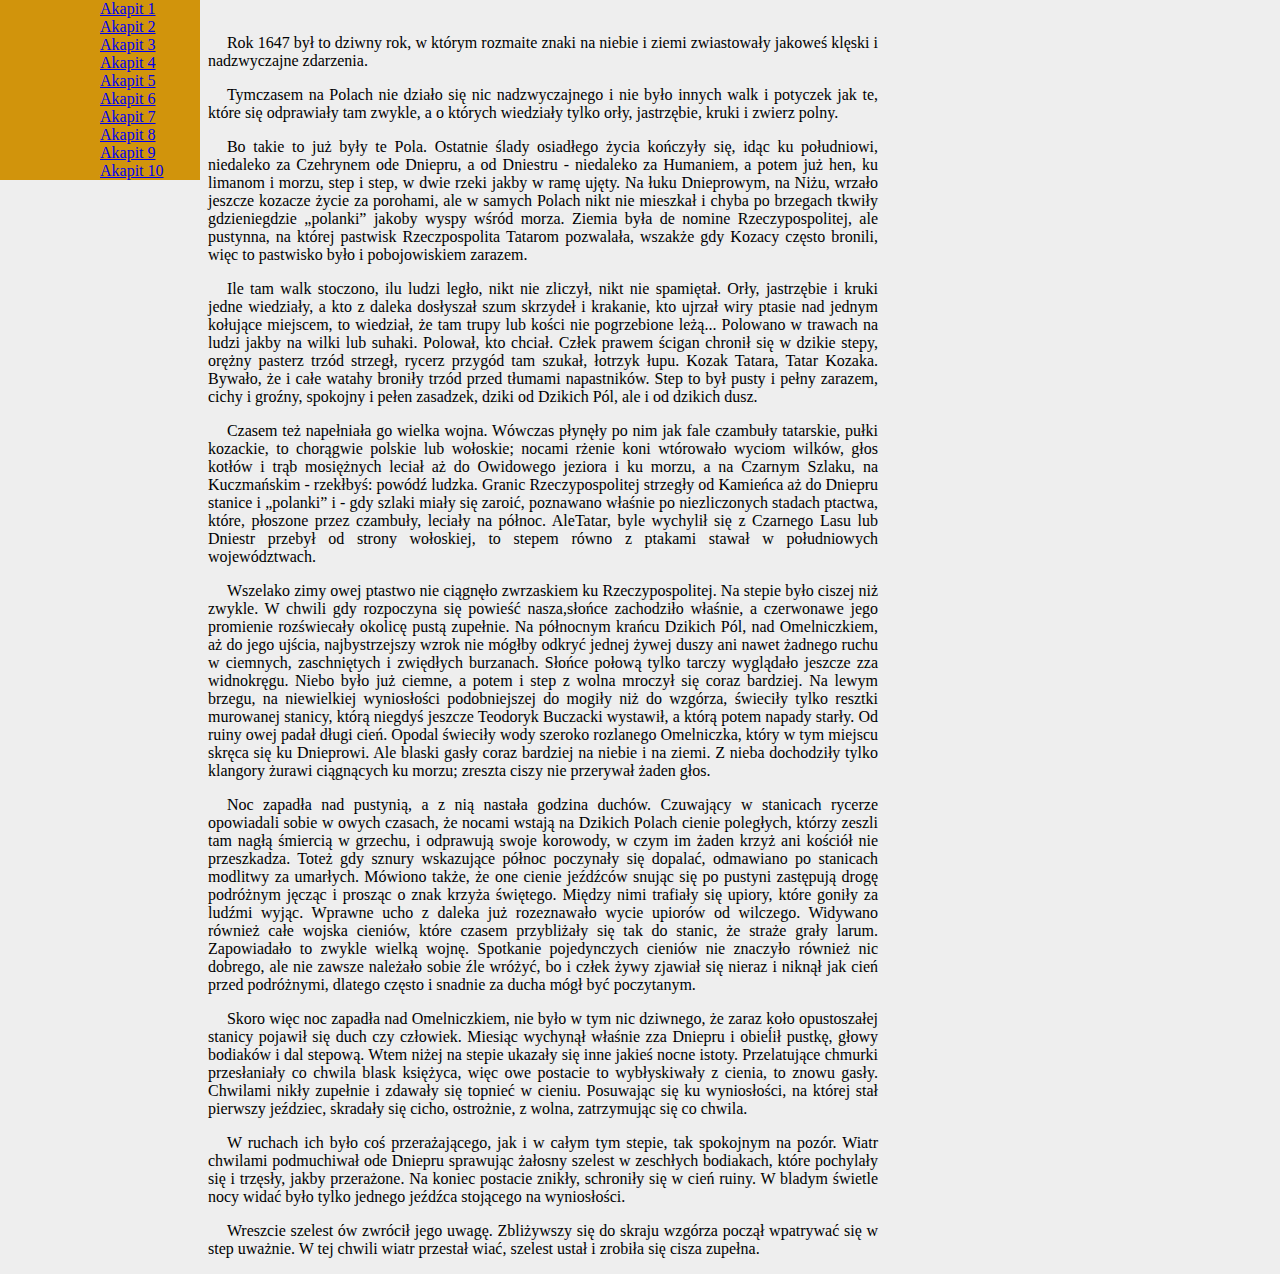
<file: cw_css2/zad03/zad_03.html>
<!DOCTYPE html>
<html>
  <head>
    <meta charset="utf-8">
    <title>Tekst ...</title>
    <link rel="stylesheet" type="text/css" href="zad_03.css">
  </head>
  <body>
    <div id="menu">
      <span class="el_menu"><a href="#A1">Akapit 1</a></span>
      <span class="el_menu"><a href="#A2">Akapit 2</a></span>
      <span class="el_menu"><a href="#A3">Akapit 3</a></span>
      <span class="el_menu"><a href="#A4">Akapit 4</a></span>
      <span class="el_menu"><a href="#A5">Akapit 5</a></span>
      <span class="el_menu"><a href="#A6">Akapit 6</a></span>
      <span class="el_menu"><a href="#A7">Akapit 7</a></span>
      <span class="el_menu"><a href="#A8">Akapit 8</a></span>
      <span class="el_menu"><a href="#A9">Akapit 9</a></span>
      <span class="el_menu"><a href="#A10">Akapit 10</a></span>
    </div>
    <div id="tresc">
      <p id="A1">Rok 1647 był to dziwny rok, w którym rozmaite znaki na
      niebie i ziemi zwiastowały jakoweś klęski i nadzwyczajne
      zdarzenia.</p>
      <p id="A2">Tymczasem na Polach nie działo się nic nadzwyczajnego i
      nie było innych walk i potyczek jak te, które się odprawiały tam
      zwykle, a o których wiedziały tylko orły, jastrzębie, kruki i zwierz
      polny.</p>
      <p id="A3">Bo takie to już były te Pola. Ostatnie ślady osiadłego
      życia kończyły się, idąc ku południowi, niedaleko za Czehrynem ode
      Dniepru, a od Dniestru - niedaleko za Humaniem, a potem już hen, ku
      limanom i morzu, step i step, w dwie rzeki jakby w ramę ujęty. Na łuku
      Dnieprowym, na Niżu, wrzało jeszcze kozacze życie za porohami, ale w
      samych Polach nikt nie mieszkał i chyba po brzegach tkwiły
      gdzieniegdzie „polanki” jakoby wyspy wśród morza. Ziemia
      była de nomine Rzeczypospolitej, ale pustynna, na której pastwisk
      Rzeczpospolita Tatarom pozwalała, wszakże gdy Kozacy często bronili,
      więc to pastwisko było i pobojowiskiem zarazem.</p>
      <p id="A4">Ile tam walk stoczono, ilu ludzi legło, nikt nie
      zliczył, nikt nie spamiętał. Orły, jastrzębie i kruki jedne wiedziały,
      a kto z daleka dosłyszał szum skrzydeł i krakanie, kto ujrzał wiry
      ptasie nad jednym kołujące miejscem, to wiedział, że tam trupy lub
      kości nie pogrzebione leżą... Polowano w trawach na ludzi jakby na
      wilki lub suhaki. Polował, kto chciał. Człek prawem ścigan chronił się
      w dzikie stepy, orężny pasterz trzód strzegł, rycerz przygód tam
      szukał, łotrzyk łupu. Kozak Tatara, Tatar Kozaka. Bywało, że i całe
      watahy broniły trzód przed tłumami napastników. Step to był pusty i
      pełny zarazem, cichy i groźny, spokojny i pełen zasadzek, dziki od
      Dzikich Pól, ale i od dzikich dusz.</p>

      <p id="A5">Czasem też
      napełniała go wielka wojna. Wówczas płynęły po nim jak fale
      czambuły tatarskie, pułki kozackie, to chorągwie polskie lub
      wołoskie; nocami rżenie koni wtórowało wyciom wilków, głos
      kotłów i trąb mosiężnych leciał aż do Owidowego jeziora i
      ku morzu, a na Czarnym Szlaku, na Kuczmańskim - rzekłbyś:
      powódź ludzka. Granic Rzeczypospolitej strzegły od
      Kamieńca aż do Dniepru stanice i „polanki” i - gdy
      szlaki miały się zaroić, poznawano właśnie po
      niezliczonych stadach ptactwa, które, płoszone przez czambuły,
      leciały na północ. AleTatar, byle wychylił się z Czarnego
      Lasu lub Dniestr przebył od strony wołoskiej, to stepem równo
      z ptakami stawał w południowych województwach.</p>

      <p id="A6">Wszelako zimy owej
      ptastwo nie ciągnęło zwrzaskiem ku Rzeczypospolitej. Na stepie
      było ciszej niż zwykle. W chwili gdy rozpoczyna się
      powieść nasza,słońce zachodziło właśnie, a
      czerwonawe jego promienie rozświecały okolicę pustą
      zupełnie. Na północnym krańcu Dzikich Pól, nad Omelniczkiem,
      aż do jego ujścia, najbystrzejszy wzrok nie mógłby
      odkryć jednej żywej duszy ani nawet żadnego ruchu w ciemnych,
      zaschniętych i zwiędłych burzanach. Słońce połową tylko
      tarczy wyglądało jeszcze zza widnokręgu. Niebo było już
      ciemne, a potem i step z wolna mroczył się coraz bardziej. Na
      lewym brzegu, na niewielkiej wyniosłości podobniejszej do
      mogiły niż do wzgórza, świeciły tylko resztki murowanej
      stanicy, którą niegdyś jeszcze Teodoryk Buczacki
      wystawił, a którą potem napady starły. Od ruiny owej padał
      długi cień. Opodal świeciły wody szeroko rozlanego
      Omelniczka, który w tym miejscu skręca się ku Dnieprowi. Ale
      blaski gasły coraz bardziej na niebie i na ziemi. Z nieba
      dochodziły tylko klangory żurawi ciągnących ku morzu; zreszta
      ciszy nie przerywał żaden głos.</p>

      <p id="A7">Noc zapadła nad
      pustynią, a z nią nastała godzina duchów. Czuwający w
      stanicach rycerze opowiadali sobie w owych czasach, że nocami
      wstają na Dzikich Polach cienie poległych, którzy zeszli tam
      nagłą śmiercią w grzechu, i odprawują swoje korowody, w
      czym im żaden krzyż ani kościół nie przeszkadza. Toteż
      gdy sznury wskazujące północ poczynały się dopalać,
      odmawiano po stanicach modlitwy za umarłych. Mówiono także,
      że one cienie jeźdźców snując się po pustyni
      zastępują drogę podróżnym jęcząc i prosząc o znak krzyża
      świętego. Między nimi trafiały się upiory, które
      goniły za ludźmi wyjąc. Wprawne ucho z daleka już
      rozeznawało wycie upiorów od wilczego. Widywano również całe
      wojska cieniów, które czasem przybliżały się tak do stanic,
      że straże grały larum. Zapowiadało to zwykle wielką wojnę.
      Spotkanie pojedynczych cieniów nie znaczyło również nic
      dobrego, ale nie zawsze należało sobie źle wróżyć, bo i
      człek żywy zjawiał się nieraz i niknął jak cień przed
      podróżnymi, dlatego często i snadnie za ducha mógł być
      poczytanym.</p>

      <p id="A8">Skoro więc noc
      zapadła nad Omelniczkiem, nie było w tym nic dziwnego, że
      zaraz koło opustoszałej stanicy pojawił się duch czy
      człowiek. Miesiąc wychynął właśnie zza Dniepru i
      obieĺił pustkę, głowy bodiaków i dal stepową. Wtem niżej
      na stepie ukazały się inne jakieś nocne istoty.
      Przelatujące chmurki przesłaniały co chwila blask księżyca,
      więc owe postacie to wybłyskiwały z cienia, to znowu gasły.
      Chwilami nikły zupełnie i zdawały się topnieć w cieniu.
      Posuwając się ku wyniosłości, na której stał pierwszy
      jeździec, skradały się cicho, ostrożnie, z wolna,
      zatrzymując się co chwila.</p>

      <p id="A9">W ruchach ich było
      coś przerażającego, jak i w całym tym stepie, tak
      spokojnym na pozór. Wiatr chwilami podmuchiwał ode Dniepru
      sprawując żałosny szelest w zeschłych bodiakach, które
      pochylały się i trzęsły, jakby przerażone. Na koniec
      postacie znikły, schroniły się w cień ruiny. W bladym
      świetle nocy widać było tylko jednego jeźdźca
      stojącego na wyniosłości.</p>

      <p id="A10">Wreszcie szelest ów
      zwrócił jego uwagę. Zbliżywszy się do skraju wzgórza
      począł wpatrywać się w step uważnie. W tej chwili wiatr
      przestał wiać, szelest ustał i zrobiła się cisza zupełna.</p>
    </div>

  </body>
</html>
</file>
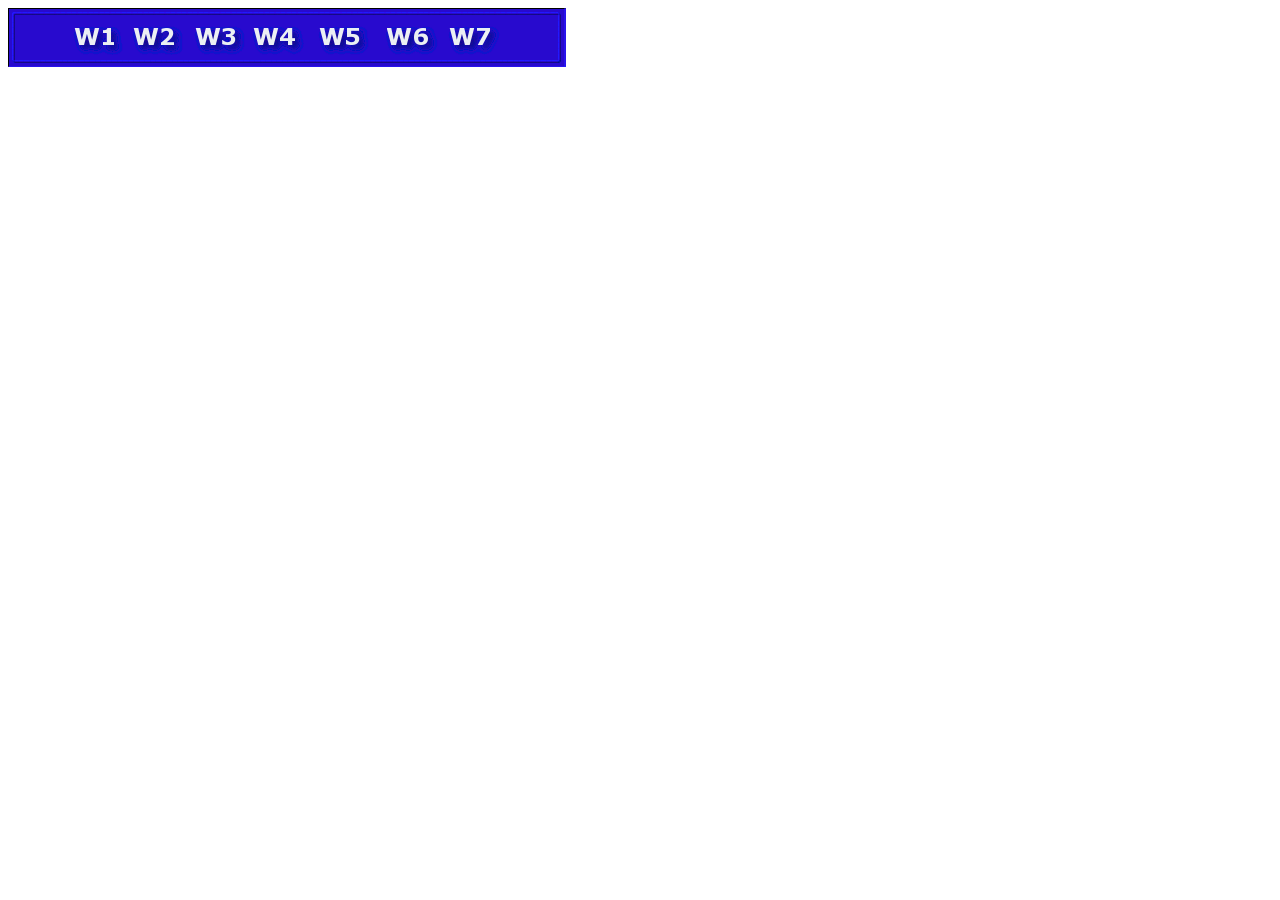
<file: lab_html/zad10/zad10.html>
﻿<!DOCTYPE html>
<html>
  <head>
     <meta charset="utf-8">
  <title>Pierwsza strona</title>
  <style type="text/css">
    a img {border-style: none;}
  </style>
</head>
<body>

 <img src="menu.gif" alt="menu" usemap="#menu" />
<map name="menu">
  <area shape="rect" coords="61,15,112,44"  href="http://www.wp.pl" alt="W1" title="W1">
  <area shape="rect" coords="120,15,175,43" href="http://www.onet.pl" alt="W2" title="W2">
  <area shape="rect" coords="182,16,234,43" href="http://www.google.pl" alt="W3" title="W3">
  <area shape="rect" coords="239,16,294,44" href="http://www.o2.pl" alt="W4" title="W4">
  <area shape="rect" coords="305,16,358,44" href="http://www.kwejk.pl" alt="W5" title="W5">
  <area shape="rect" coords="371,15,428,44" href="http://www.demotywatory.pl" alt="W6" title="W6">
  <area shape="rect" coords="436,16,486,45" href="http://www.interia.pl" alt="W7" title="W7">
 </map>

</body>
</html>
</file>
<file: cw_css/zad1/zad_01.css>
p {
  color: blue;
}
em {
  color: red;
}
</file>
<file: cw_css/zad10/zad10.css>
body {
	background-color: silver;
}

#menu {
	text-align: center;
	border: solid;
	border-top-style: inset;
	background-color: white;
	padding: 7px;
}

.el_menu {
	border: solid;
	border-style: ridge;
	padding: 2px;
}

.el_menu a:hover{color:yellow;}
.el_menu a:visited{color:green;}
.el_menu a:link{color:blue;}
</file>
<file: cw_css/zad2/zad_02.css>
body {
	background-color: white;
	border-style: solid;
}

div {
	background-image: url(papier.gif);
	
}

p { 
	text-indent: 0.5cm;
	text-align: justify;
	padding-top: 10px;
	padding-left: 20px;
	padding-right: 20px;

}
</file>
<file: cw_css/zad3/zad_03.css>
body {
	background-color: white;
	background-image: url(listki.gif);
	background-repeat: repeat-y;
}

div {
	margin-left: 100px;
	margin-right: 20px;
	text-align: justify;
	padding: 20px;
	border-style: solid;
}

img {
	float: left;
}

p{
    text-indent: 0.5cm;

}
</file>
<file: cw_css/zad4/zad_04.css>
body {
	  background-image: url(papier.gif);
  }
  div.adres {
      margin-left: auto;
      margin-right: auto;
      width: 12em;
  }
  span.nazwisko {
      display: block;
      font-weight: bold;
      border-bottom: thin solid blue;
      border-top: thin solid blue;
	  color: blue;
  }
  span.ulica {
      display: block;
	  color:green;
  }
  span.kod {
	  color: red;
  }
  span.miejscowosc {
  }
  span.telefon {
      display: block;
  }
  
  div.adres {
	border-style: solid;
	background-color: yellow;
	margin-top: 10px;
	padding-top: 8px;
	padding-left: 8px;
	padding-right: 8px;
	padding-bottom: 8px;
	
}
</file>
<file: cw_css/zad5/zad_05.css>
ul {
	list-style-image: url(red4.gif);
}

ul li ul li {
	list-style-image: url(green4.gif);
}

ul li ul li ul li {
	list-style-image: url(blue4.gif);
}
</file>
<file: cw_css/zad6/zad_06.css>
ul {
	color: red;
	list-style-type: decimal;
}

ul li ul li {
	color: green;
	list-style-type: lower-alpha;

}

ul li ul li ul li {

	color: blue;
	list-style-type: disc;

}
</file>
<file: cw_css/zad7/zad_07.css>
.C{
	height: 40px;
	width: 400px;
	padding:10px;
	
}
.A{
	position: relative;
	bottom: 2ex;
	left: 2em;
	
}
.B{
	position: relative;
	bottom: 3.5ex;
	left: 2em;
}
</file>
<file: cw_css/zad8/zad_08.css>
.C{
	border: solid 2px red;
	height: 40px;
	width: 400px;
	padding:10px;
	background: yellow;
	
}
.A{
	position: relative;
	bottom: 2ex;
	left: 2em;
	
}
.B{
	position: relative;
	bottom: 3.5ex;
	left: 2em;
}
</file>
<file: cw_css/zad9/zad_09.css>
body {
	background-color: silver;
}

#menu {
	text-align: center;
	border: solid;
	border-top-style: inset;
	background-color: white;
}
</file>
<file: cw_css2/zad01/zad_01.css>
.A {
	position: absolute; 
	overflow: auto;
	margin: auto;
	position: absolute;
	top: 0; left: 0; bottom: 0; right: 0;
	border: 1px solid red;
	background-color: yellow;
	width: 300px; 
	height: 100px;
	padding: 20px;
	text-align:center;
}

.B {
	position: absolute; 
	overflow: auto;
	position: absolute;
	top: 0; left: 0; bottom: 0; right: 0;
	margin: auto;
	margin-left: 200px;
	border: 1px solid blue;
	background-color: white;
	width: 300px; 
	height: 100px;
	padding: 20px;
	text-align:center;
}
</file>
<file: cw_css2/zad02/zad_02.css>
body {
	background-color: silver;
	overflow:hidden;

}

#menu {
	position: fixed;
	top: 0%;
	right: 0%;
	width: 100%; 
	text-align: center;
	border: solid;
	border-top-style: inset;
	background-color: white;
	padding: 7px;
}

#tresc {
	position:absolute;
	min-height:50%;
	
	width:99%;
	overflow: scroll;

}

.el_menu {
	border: solid;
	border-style: outset;
	padding: 2px;
}

.el_menu:active {
	border-style: inset;
}

a {
	text-decoration: none;
}
</file>
<file: cw_css2/zad03/zad_03.css>
body {
	width: 900px;
	background-color: #eee;
	
}

#menu {
    position: absolute;
    top: 0; left: 0;
    width: 80px;
    background-color: #d1940c;
		padding-left: 100px;
	padding-right: 20px;
}

#tresc {

		text-indent: 0.5cm;
	text-align: justify;
	padding-top: 10px;
	padding-left: 200px;
	padding-right: 30px;

}
</file>
